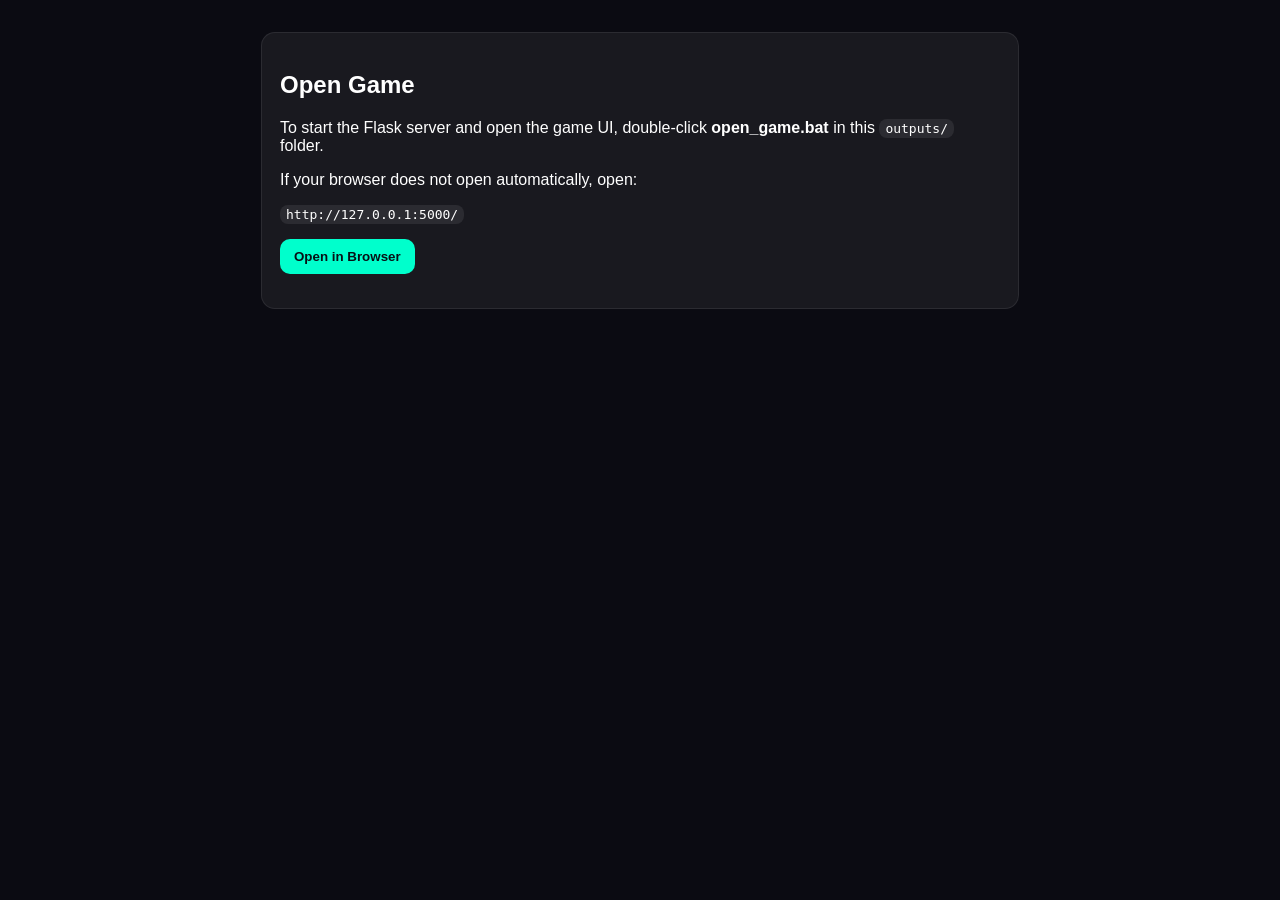
<file: Lab 12-Tic Tac Toe by flask/outputs/open_game.html>
<!doctype html>
<html lang="en">
<head>
  <meta charset="utf-8" />
  <meta name="viewport" content="width=device-width, initial-scale=1" />
  <title>Open Flask App</title>
  <style>
    body{font-family:Arial,Helvetica,sans-serif; padding:24px; background:#0b0b12; color:#fff;}
    .card{max-width:720px; margin:0 auto; background:rgba(255,255,255,.06); border:1px solid rgba(255,255,255,.08); border-radius:14px; padding:18px;}
    button{padding:10px 14px; border:none; border-radius:10px; background:#00ffcc; color:#071015; font-weight:700; cursor:pointer;}
    code{background:rgba(255,255,255,.08); padding:2px 6px; border-radius:8px;}
  </style>
</head>
<body>
  <div class="card">
    <h2>Open Game</h2>
    <p>To start the Flask server and open the game UI, double-click <b>open_game.bat</b> in this <code>outputs/</code> folder.</p>
    <p>If your browser does not open automatically, open:</p>
    <p><code>http://127.0.0.1:5000/</code></p>
    <p>
      <button onclick="window.open('http://127.0.0.1:5000/','_blank')">Open in Browser</button>
    </p>
  </div>
</body>
</html>
</file>
